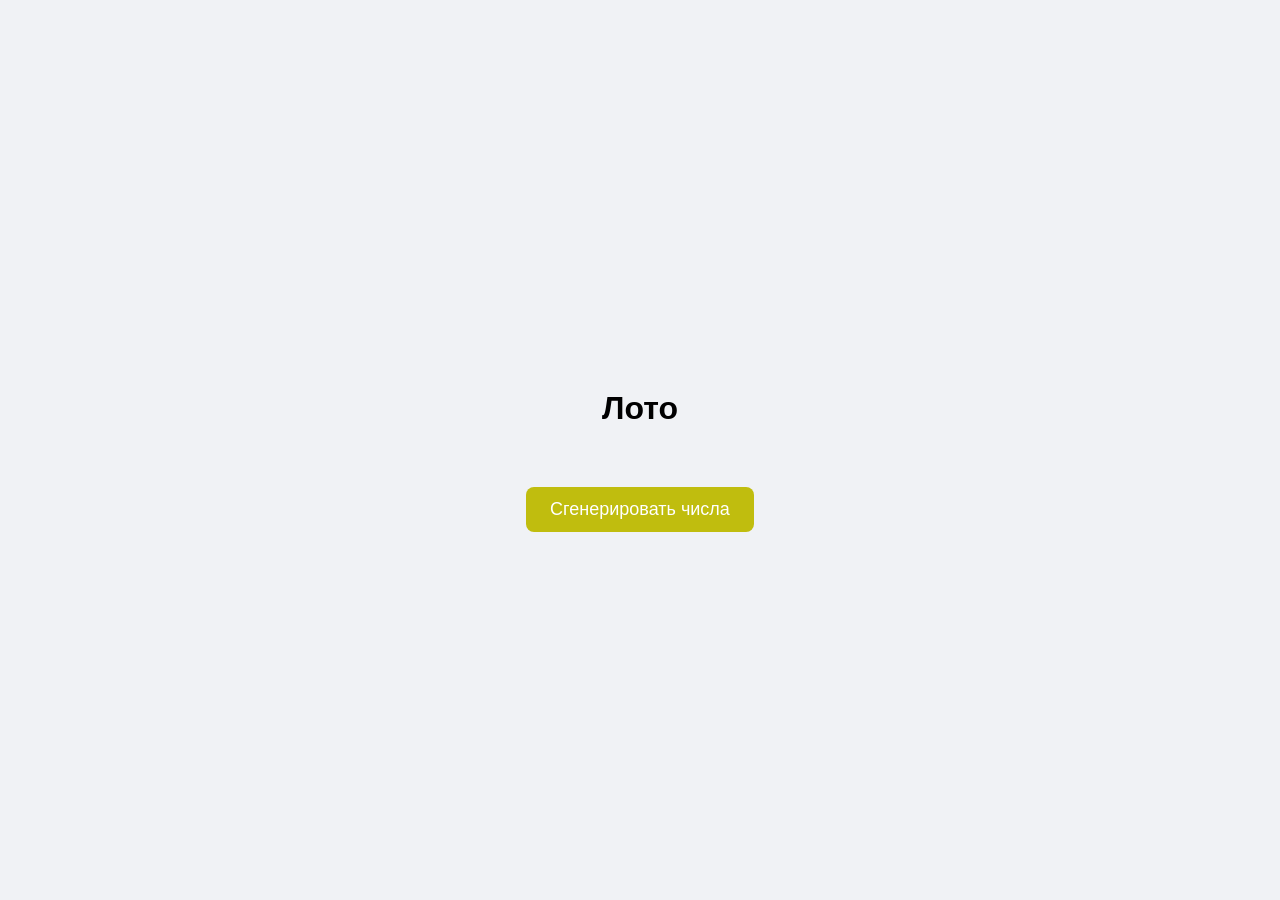
<file: index.html>
<!DOCTYPE html>
<html lang="ru">
<head>
    <meta charset="UTF-8">
    <title>Document</title>
    <link rel="stylesheet" href="index.css">
</head>
<body>

    <div class="container">
        <h1>Лото</h1>
        <div id="balls-container"></div>

        <button id="generate-btn">Сгенерировать числа</button>
    </div>

    <script src="index.js"></script>
</body>
</html>
</file>
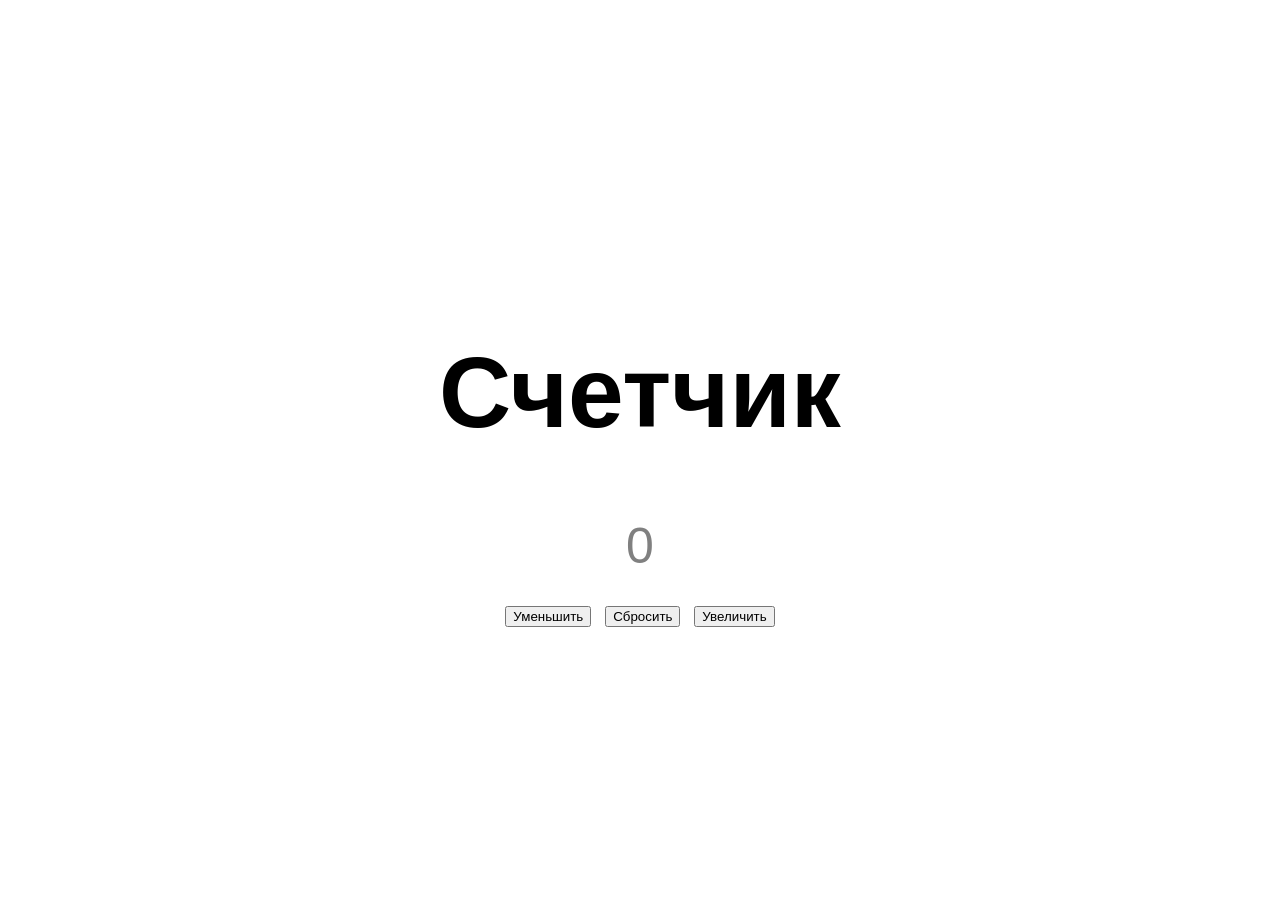
<file: Counterr/index.html>
<!DOCTYPE html>
<html lang="en">
<head>
    <meta charset="UTF-8">
    <meta name="viewport" content="width=device-width, initial-scale=1.0">
    <title>Document</title>
    <link rel="stylesheet" href="index.css">
</head>
<body>
    <div class="counter-container">
        <h1>Счетчик</h1>
        <span id="value">0</span>
        <div class="button-container">
            
            <button id="decrease">Уменьшить</button>
            <button id="reset">Сбросить</button>
            <button id="increase">Увеличить</button>
        </div>
    </div>
<script src="index.js"></script>
</body>
</html>
</file>
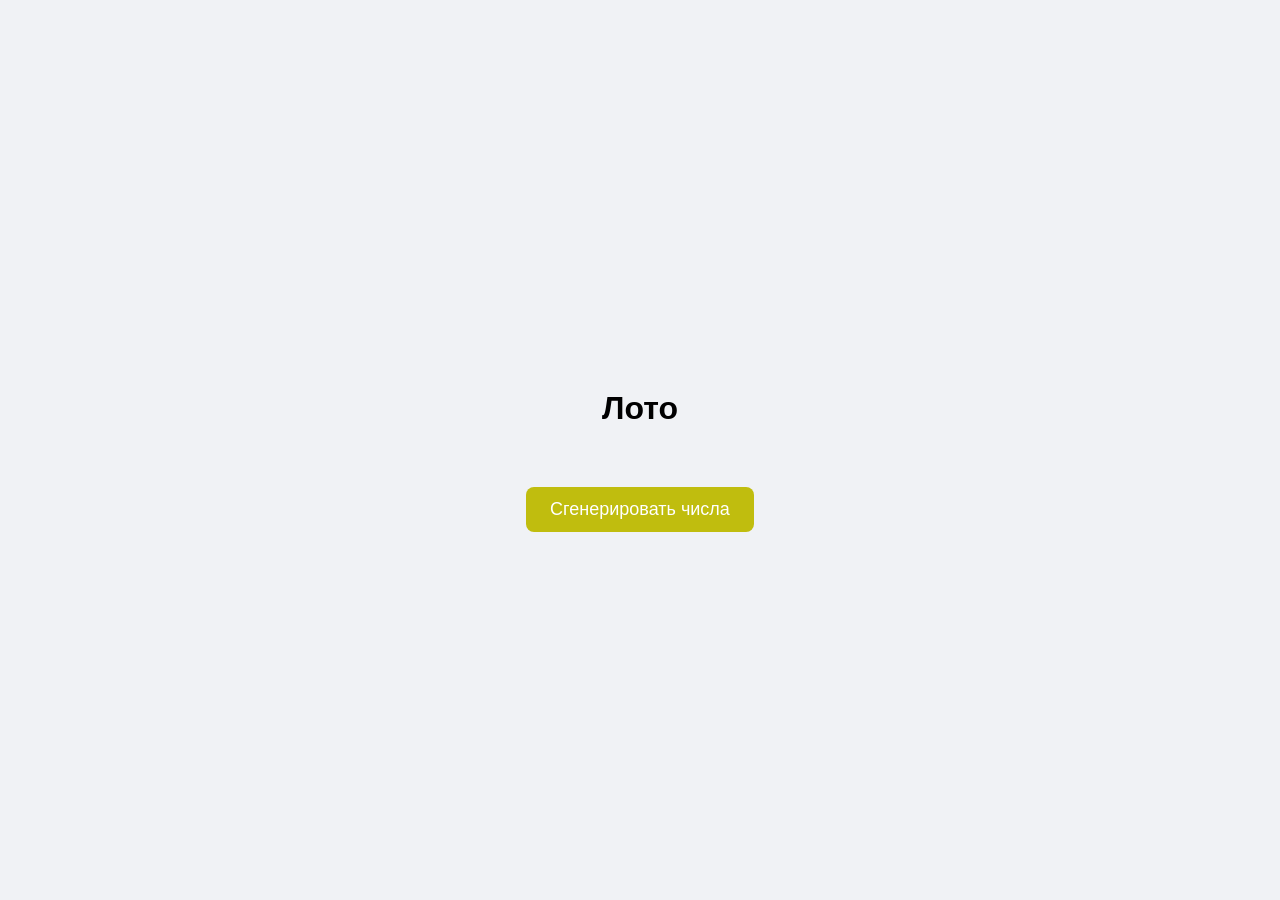
<file: Loto/index.html>
<!DOCTYPE html>
<html lang="ru">
<head>
    <meta charset="UTF-8">
    <title>Document</title>
    <link rel="stylesheet" href="index.css">
</head>
<body>

    <div class="container">
        <h1>Лото</h1>
        <div id="balls-container"></div>

        <button id="generate-btn">Сгенерировать числа</button>
    </div>

    <script src="index.js"></script>
</body>
</html>
</file>
<file: index.css>
body {
    min-height: 100vh;
    margin: 0;
    display: flex;
    justify-content: center;
    align-items: center;
    font-family: sans-serif;
    background-color: #f0f2f5;
}

.container {
    text-align: center;
}

#balls-container {
    display: flex;
    gap: 15px;
    justify-content: center;
    margin: 30px 0;
}

.ball {
    width: 60px;
    height: 60px;
    background-color: #4caf50;
    color: white;
    font-size: 24px;
    font-weight: bold;
    border-radius: 50%;

    display: flex;
    justify-content: center;
    align-items: center;
}

button {
    font-size: 18px;
    padding: 12px 24px;
    cursor: pointer;
    background-color: #c0bd0e;
    color: white;
    border: none;
    border-radius: 8px;
}
</file>
<file: Counterr/index.css>
body {
    min-height: 100vh;
    margin: 0;
    display: flex;
    justify-content: center; 
    align-items: center;    
}

.counter-container {
    font-size: 50px;
    text-align: center;
    font-family: sans-serif;
    margin: 20px;
}
.positive {
     color: green;
}

.zero {
    color: gray;
}

.negative {
    color: red;
}

#counter {
    font-size: 100px;
    font-weight: bold;
    margin-bottom: 10px;
}
</file>
<file: Loto/index.css>
body {
    min-height: 100vh;
    margin: 0;
    display: flex;
    justify-content: center;
    align-items: center;
    font-family: sans-serif;
    background-color: #f0f2f5;
}

.container {
    text-align: center;
}

#balls-container {
    display: flex;
    gap: 15px;
    justify-content: center;
    margin: 30px 0;
}

.ball {
    width: 60px;
    height: 60px;
    background-color: #4caf50;
    color: white;
    font-size: 24px;
    font-weight: bold;
    border-radius: 50%;

    display: flex;
    justify-content: center;
    align-items: center;
}

button {
    font-size: 18px;
    padding: 12px 24px;
    cursor: pointer;
    background-color: #c0bd0e;
    color: white;
    border: none;
    border-radius: 8px;
}
</file>
